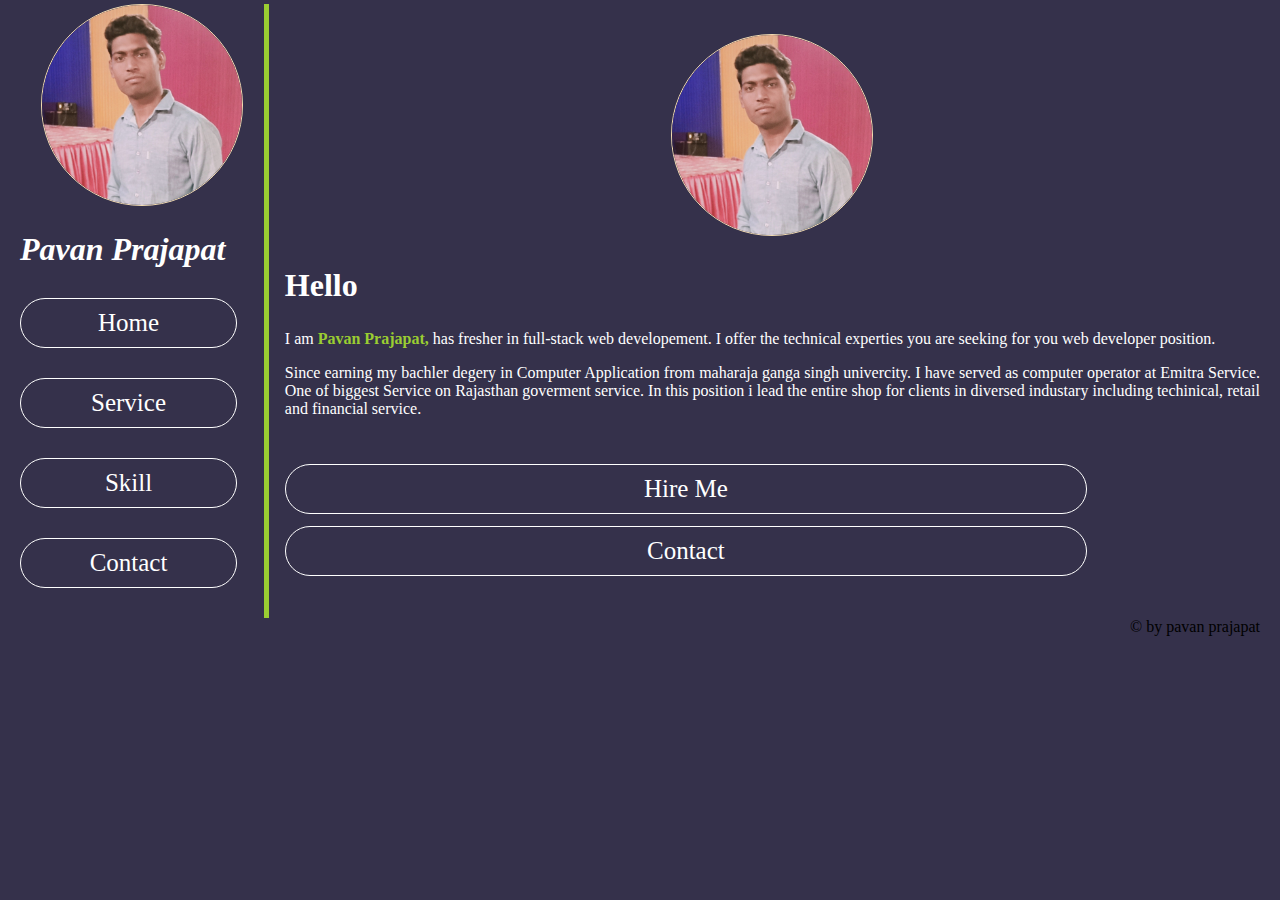
<file: index.html>
<!DOCTYPE html>
<html lang="en">
  <head>
    <meta charset="UTF-8" />
    <meta http-equiv="X-UA-Compatible" content="IE=edge" />
    <meta name="viewport" content="width=device-width, initial-scale=1.0" />
    <link rel="stylesheet" href="style.css" />
    <title>Home</title>
    <!--
       This is my home page. 
    -->
  </head>
  <body>
    <main>
      <!-- The side content is here -->
      <aside>
        <img src="images/pavan.jpg" alt="My Photo" class="photo" />

        <h1><em>Pavan Prajapat</em></h1>

        <nav>
          <a href="index.html" >Home</a>
          <a href="service.html" >Service</a>
          <a href="skill.html" >Skill</a>
          <a href="contact.html" >Contact</a>
        </nav>
      </aside>
      <section>
        <!-- Details about me is here -->
        <img src="images/pavan.jpg" alt=" " class="photo" />
        <h2>Hello</h2>
        <p>
          I am <strong>Pavan Prajapat, </strong>has fresher in full-stack web
          developement. I offer the technical experties you are seeking for you
          web developer position.
        </p>
        <p>
          Since earning my bachler degery in Computer Application from maharaja
          ganga singh univercity. I have served as computer operator at Emitra
          Service. One of biggest Service on Rajasthan goverment service. In
          this position i lead the entire shop for clients in diversed industary
          including techinical, retail and financial service.
        </p>
        <br />
        <a href="contact.html" class="cont">Hire Me</a>
        <a href="contact.html" class="cont">Contact</a>
      </section>
    </main>
    <footer>&copy; by pavan prajapat</footer>
  </body>
</html>

<!-- <table>
  <tr>
    <td>
      <a href="/contact.html" id="cont">Hire Me</a>
    </td>
    <td style="padding-left: 50px">
      <a href="/contact.html" id="cont">Contact</a>
    </td>
  </tr>
</table> -->
</file>
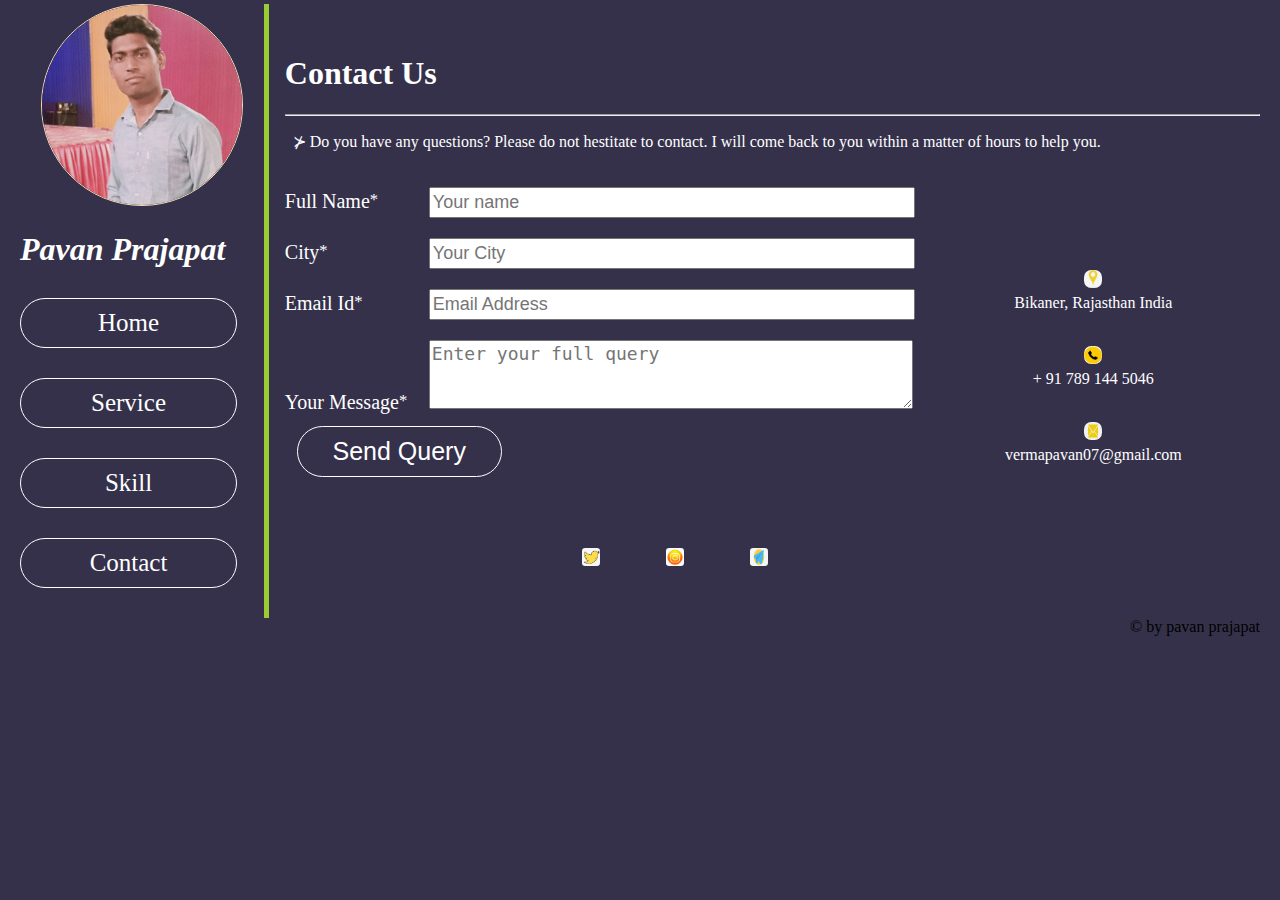
<file: contact.html>
<!DOCTYPE html>
<html lang="en">

<head>
  <meta charset="UTF-8" />
  <meta http-equiv="X-UA-Compatible" content="IE=edge" />
  <meta name="viewport" content="width=device-width, initial-scale=1.0" />
  <link rel="stylesheet" href="contact.css" />
  <title>Contact</title>
</head>

<body>
  <main>
    <!-- The side content is here -->
    <aside>
      <img src="images/pavan.jpg" alt="My Photo" class="photo" />

      <h1><em>Pavan Prajapat</em></h1>

      <nav>
        <a href="index.html" >Home</a>
        <a href="service.html" >Service</a>
        <a href="skill.html" >Skill</a>
        <a href="contact.html" >Contact</a>
      </nav>
    </aside>
    <section>
      <div>
        <h1>Contact Us</h1>
        <hr />
        <p>
          &nbsp; &nsc; Do you have any questions? Please do not hestitate to
          contact. I will come back to you within a matter of hours to help you.
        </p>
      </div>
      <div class="contact">
        <form method="post" action="https://sheetdb.io/api/v1/knjle9efmdv2l" id="sheetdb-form">
          <label for="name">Full Name <sup>*</sup></label>
          <input type="text" id="name" name="data[name]" placeholder="Your name" required/>
          <label for="city">City <sup>*</sup> </label>
          <input type="text" id="city" name="data[city]" placeholder="Your City" required/>
          <label for="email">Email Id <sup>*</sup></label>
          <input type="text" id="email" name="data[email]" placeholder="Email Address" required/>
          <label for="message">Your Message<sup>*</sup></label>
          <textarea name="data[message]" class="message" id="message" rows="3" wrap="soft"   placeholder="Enter your full query" required></textarea>
          <input type="submit" id="send" value="Send Query">
        </form>
      </div>
      <div class="box">
        <div class="side">
          <a href="https://www.google.com/maps/@28.1007833,74.0012561,16z" class="logo" target="_blank">
            <img src="images/loc.jpg" alt="Location logo" class="logo" /></a>
          <br />
          Bikaner, Rajasthan India
        </div>
        <a href="tel:+917891445046" class="logo" target="_blank">
          <img src="images/mobile.jpg" alt="Make a phone call" class="logo" /></a>
        <br />&plus; 91 789 144 5046
        <div class="side">
          <a href="mailto:vermapavan07@gmail.com"
            class="logo" target="_blank">
            <img src="images/email.png" alt="Go to email" class="logo" /></a>
          <br />
          vermapavan07@gmail.com
        </div>
      </div>
      <div class="social">
        <a href="https://twitter.com/vermapavan07?t=hGP1zcc6kaaZ0h0W2divFaQ&s=09" target="_blank" class="logo">
          <img src="images/twitter.jpeg" alt="Contact on twitter" class="logo" style="padding: 20px" />
        </a>
        <a href="https://www.instagram.com/pavanprajapat_/" target="_blank" class="logo">
          <img src="images/insta.jpg" alt="Contact on instagram" class="logo" style="padding: 20px" />
        </a>
        <a href="https://t.me/pavanprajapat" target="_blank" class="logo">
          <img src="images/tel.jpeg" alt="Contact on teligram" class="logo" style="padding: 20px" />
        </a>
      </div>
    </section>
  </main>
  <footer>&copy; by pavan prajapat</footer>
<script src="./contect.js"></script>
</body>

</html>
</file>
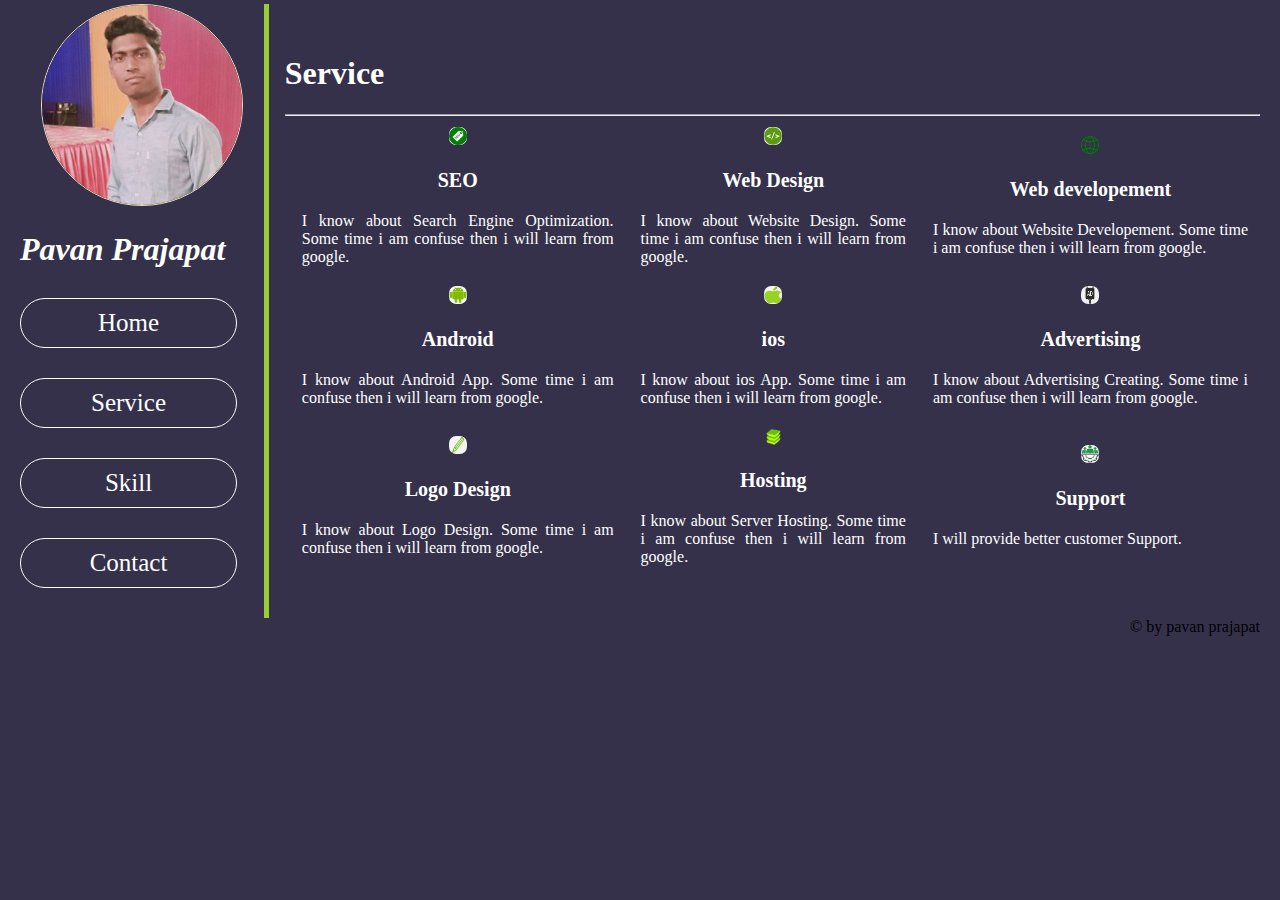
<file: service.html>
<!DOCTYPE html>
<html lang="en">
  <head>
    <meta charset="UTF-8" />
    <meta http-equiv="X-UA-Compatible" content="IE=edge" />
    <meta name="viewport" content="width=device-width, initial-scale=1.0" />
    <title>Service</title>
    <link rel="stylesheet" href="style.css" />
  </head>
  <body>
    <main>
      <!-- The side content is here -->
      <aside>
        <img src="images/pavan.jpg" alt="My Photo" class="photo" />

        <h1><em>Pavan Prajapat</em></h1>

        <nav>
          <a href="index.html" >Home</a>
          <a href="service.html" >Service</a>
          <a href="skill.html" >Skill</a>
          <a href="contact.html" >Contact</a>
        </nav>
      </aside>
      <section>
        <!-- Main contant of serviece page is here  -->
        <h1>Service</h1>
        <hr />
        <table class="itemt">
          <tr>
            <td>
              <img src="images/seo.png" alt="seo logo" class="logo" />
              <h3>SEO</h3>
              <p>
                I know about Search Engine Optimization. Some time i am confuse
                then i will learn from google.
              </p>
            </td>
            <td>
              <img
                src="images/webdev.png"
                alt="Webdevelopment logo"
                class="logo"
              />
              <h3>Web Design</h3>
              <p>
                I know about Website Design. Some time i am confuse then i will
                learn from google.
              </p>
            </td>
            <td>
              <img src="images/webdes.jpg" alt="Webdesign logo" class="logo" />
              <h3>Web developement</h3>
              <p>
                I know about Website Developement. Some time i am confuse then i
                will learn from google.
              </p>
            </td>
          </tr>
          <tr>
            <td>
              <img src="images/android.png" alt="Android logo" class="logo" />
              <h3>Android</h3>
              <p>
                I know about Android App. Some time i am confuse then i will
                learn from google.
              </p>
            </td>
            <td>
              <img src="images/ios.png" alt="Apple ios logo" class="logo" />
              <h3>ios</h3>
              <p>
                I know about ios App. Some time i am confuse then i will learn
                from google.
              </p>
            </td>
            <td>
              <img
                src="images/adverti.png"
                alt="Advertising logo"
                class="logo"
              />
              <h3>Advertising</h3>
              <p>
                I know about Advertising Creating. Some time i am confuse then i
                will learn from google.
              </p>
            </td>
          </tr>
          <tr>
            <td>
              <img src="images/logod.png" alt="Design logo" class="logo" />
              <h3>Logo Design</h3>
              <p>
                I know about Logo Design. Some time i am confuse then i will
                learn from google.
              </p>
            </td>
            <td>
              <img src="./images/server.png" alt="Server logo" class="logo" />
              <h3>Hosting</h3>
              <p>
                I know about Server Hosting. Some time i am confuse then i will
                learn from google.
              </p>
            </td>
            <td>
              <img
                src="./images/cusupp.png"
                alt="Customer Support logo"
                class="logo"
              />
              <h3>Support</h3>
              <p>I will provide better customer Support.</p>
            </td>
          </tr>
        </table>
      </section>
    </main>
    <footer>&copy; by pavan prajapat</footer>
  </body>
</html>
</file>
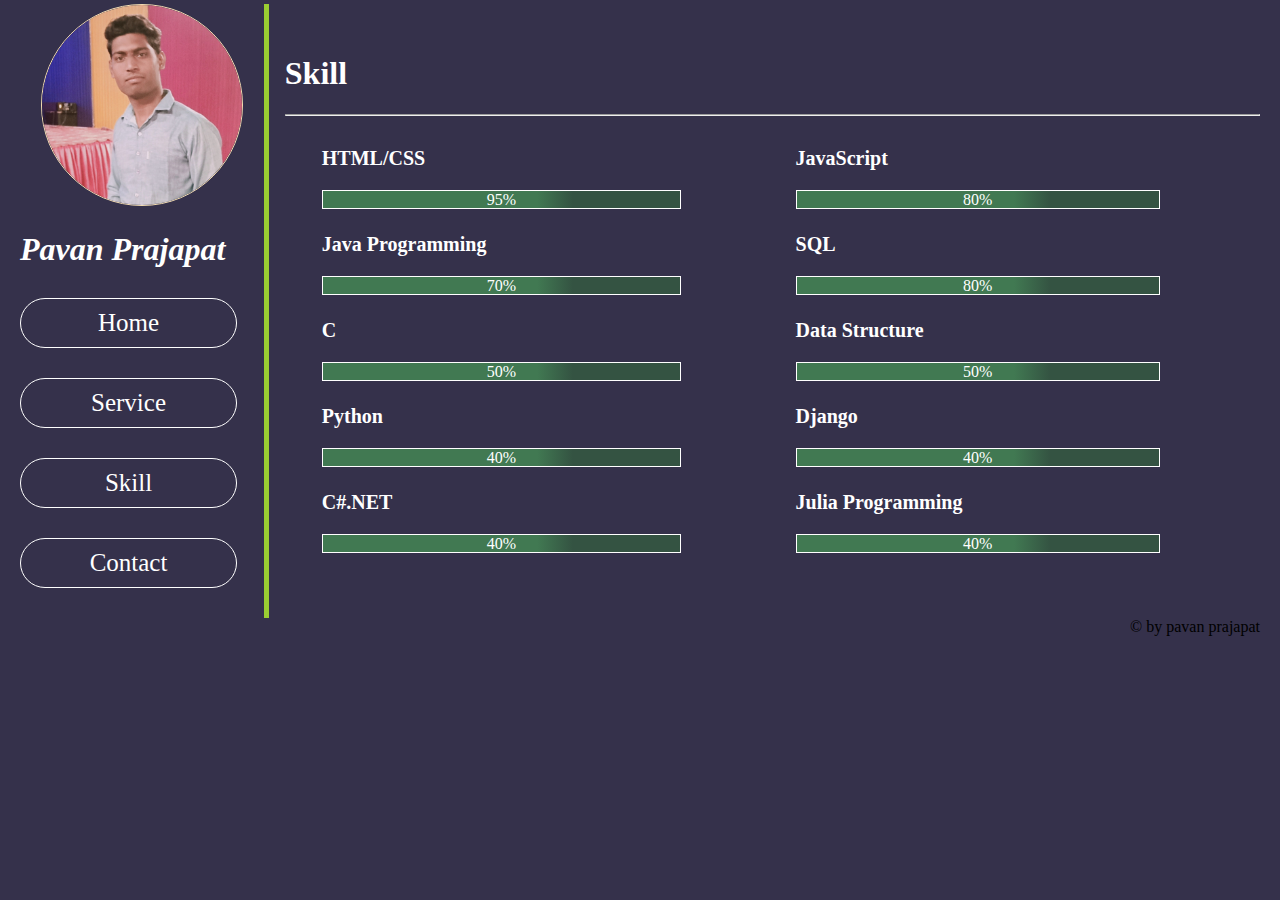
<file: skill.html>
<!DOCTYPE html>
<html lang="en">
  <head>
    <meta charset="UTF-8" />
    <meta http-equiv="X-UA-Compatible" content="IE=edge" />
    <meta name="viewport" content="width=device-width, initial-scale=1.0" />
    <link rel="stylesheet" href="style.css" />
    <title>Skill</title>
  </head>
  <body>
    <main>
      <!-- The side content is here -->
      <aside>
        <img src="images/pavan.jpg" alt="My Photo" class="photo" />

        <h1><em>Pavan Prajapat</em></h1>

        <nav>
          <a href="index.html" >Home</a>
          <a href="service.html" >Service</a>
          <a href="skill.html" >Skill</a>
          <a href="contact.html" >Contact</a>
        </nav>
      </aside>
      <section>
        <!-- Main containt of skill contaiont is here -->
        <h1>Skill</h1>
        <hr />
        <table class="skill">
          <tr>
            <td>
              <h3>HTML/CSS</h3>
              <div class="formate">95%</div>
            </td>
            <td>
              <h3>JavaScript</h3>
              <div class="formate">80%</div>
            </td>
          </tr>
          <tr>
            <td>
              <h3>Java Programming</h3>
              <div class="formate">70%</div>
            </td>
            <td>
              <h3>SQL</h3>
              <div class="formate">80%</div>
            </td>
          </tr>
          <tr>
            <td>
              <h3>C</h3>
              <div class="formate">50%</div>
            </td>
            <td>
              <h3>Data Structure</h3>
              <div class="formate">50%</div>
            </td>
          </tr>
          <tr>
            <td>
              <h3>Python</h3>
              <div class="formate">40%</div>
            </td>
            <td>
              <h3>Django</h3>
              <div class="formate">40%</div>
            </td>
          </tr>
          <tr>
            <td>
              <h3>C#.NET</h3>
              <div class="formate">40%</div>
            </td>
            <td>
              <h3>Julia Programming</h3>
              <div class="formate">40%</div>
            </td>
          </tr>
        </table>
      </section>
    </main>
    <footer>&copy; by pavan prajapat</footer>
  </body>
</html>
</file>
<file: style.css>
/*All page basic style  */
html,
body {
  background-color: #35314b;
  margin: 10px;
  margin-top: 2px;
  color: white;
  font-family: " verdana, Times New Roman", Times, serif, sans-serif, Tahoma,
    sans-serif;
  max-width: 1600px;
}
main {
  display: flex;
}

h1,
h2 {
  font-size: 32px;
  text-align: left;
}

aside {
  flex: 1;
  text-align: center;
  border-right: 5px solid yellowgreen;
}

section {
  flex: 4;
  text-align: center;
  margin-left: 16px;
  margin-top: 30px;
}
/* Index page style */
.photo {
  border: 1px solid wheat;
  border-radius: 50%;
  width: 200px;
  height: 200px;
}

p {
  text-align: justify;
}

strong {
  color: yellowgreen;
}

/* Mainly aside link style */
a {
  font-size: 25px;
  margin-top: 12px;
  padding: 10px;
  color: white;
  width: 80%;
  text-decoration: none;
  border: 1px ridge white;
  border-radius: 50px;
  display: block;
}
nav a {
  margin: 30px 0;
}

/* index page main contant link style */
#contact {
  font-size: 25px;
  padding: 15px;
  margin-left: 50px;
  background-color: #35314b;
  color: yellow;
  width: 4cm;
  border-radius: 30px;
  display: inline;
}
a:hover {
  background-color: rgb(102, 35, 35);
}
#contact:hover {
  background-color: rgb(102, 35, 35);
}

/* All page footer style */
footer {
  text-align: right;
  color: black;
}
/* Service page logo style */
.logo {
  width: 18px;
  height: 18px;
  border-radius: 40%;
}
/* all page h3 contant styles */
h3 {
  font-size: 20px;
}
/* Service page main style */
.itemt {
  width: 100%;
  height: 75%;
  text-align: center;
}
/* all td style */
td {
  padding-left: 15px;
  padding-right: 10px;
  /* background-color: aqua; */
}
/* skill page style */
.skill {
  text-align: left;
  width: 100%;
  height: 70%;
  padding-left: 20px;
}
.formate {
  height: 0.45cm;
  width: 80%;
  text-align: center;
  background: linear-gradient(
    to right,
    rgb(65, 121, 82) 60%,
    rgb(52, 83, 66) 70%    
  );
  border: 1px solid white;
}
/* contact page style */
.contact {
  /* border: 2px solid red; */
  text-align: left;
  width: 100%;
  height: 70%;
}

.link {
  /* text-align: center; */
  display: inline;
}
a.logo {
  border: none;
  display: inline;
}
a.logo:hover {
  background-color: unset;
}
.link > .logo {
  padding-left: 50px;
  /* border: 2px solid red; */
}
.space {
  margin-top: 40px;
}
.name,
.email {
  width: 90%;
  height: 95%;
  font-size: 15px;
}
.subject,
.massege {
  width: 95%;
  height: 95%;
  font-size: 14px;
}
</file>
<file: contact.css>
html,
body {
  background-color: #35314b;
  margin: 10px;
  margin-top: 2px;
  color: white;
  font-family: " verdana, Times New Roman", Times, serif, sans-serif, Tahoma,
    sans-serif;
  max-width: 1300px;
}

main {
  display: flex;
}

nav a {
  margin: 30px 0;
}

h1,
h2 {
  font-size: 32px;
  text-align: left;
}

aside {
  flex: 1;
  text-align: center;
  border-right: 5px solid yellowgreen;
}

section {
  flex: 4;
  margin-left: 16px;
  margin-top: 30px;
}

.photo {
  border: 1px solid wheat;
  border-radius: 50%;
  width: 200px;
  height: 200px;
}

a {
  font-size: 25px;
  margin-top: 12px;
  padding: 10px;
  color: white;
  width: 80%;
  text-decoration: none;
  border: 1px ridge white;
  border-radius: 50px;
  display: block;
}

a:hover,
#send:hover {
  background-color: rgb(102, 35, 35);
}

footer {
  text-align: right;
  color: black;
}

/* contact page style */
.contact {
  display: inline-block;
  width: 70%;
  height: 50%;
}

.box {
  display: inline-block;
  text-align: center;
  width: 25%;
  height: 50%;
}

.logo {
  border: none;
  display: inline;
  width: 18px;
  height: 18px;
  border-radius: 40%;
}

.logo:hover {
  background-color: unset;
}


label {
  font-size: 20px;
  padding-right: 10px;
  display: inline-flex;
  width: 100px;
}

label[for="message"] {
  width: 125px;
}

#name,
#email,
#city {
  width: 70%;
  font-size: 18px;
  margin: 20px 10px 0px 30px;
  height: 25px;
}

.message {
  margin-top: 20px;
  width: 70%;
  font-size: 18px;
  margin-left: 5px;
}

#send {
  font-size: 25px;
  margin: 12px;
  padding: 10px;
  color: white;
  width: 30%;
  background-color: #35314b;
  border: 1px ridge white;
  border-radius: 50px;
}

.box>.side {
  margin: 30px 10px 30px 10px;
}

.social {
  width: 80%;
  text-align: center;
}
</file>
